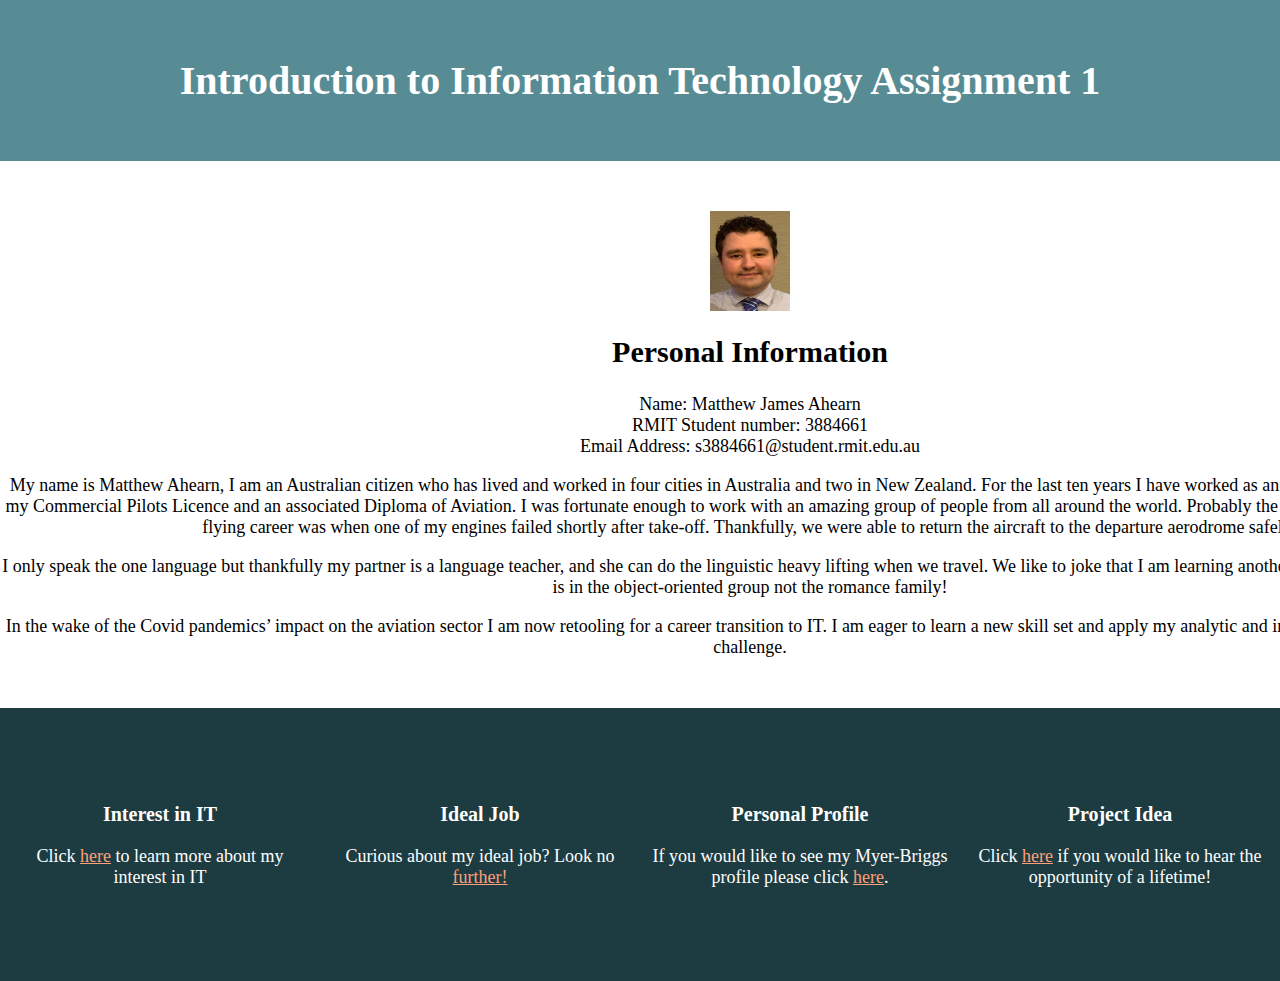
<file: index.html>
<html>

<head>
  <title>Assignment 1</title>
  <link href="css/style.css" rel="stylesheet">
</head>

<body>

  <header>
    <h1>Introduction to Information Technology Assignment 1</h1>
  </header>

  <main>
    <div class="answers">
      <!-- this has the background -->
      <img src="img/Profile.jpg" alt="A picture of me" style="width:80px;height:100px;"> <!-- Profile picture-->
      <h2>Personal Information</h2>
      <p>Name: Matthew James Ahearn
        <br>RMIT Student number: 3884661</br>
        Email Address: s3884661@student.rmit.edu.au
      </p>
      <p>My name is Matthew Ahearn, I am an Australian citizen who has lived and worked in four cities in Australia and two in New Zealand.
        For the last ten years I have worked as an airline pilot after completing my Commercial Pilots Licence and an associated Diploma of Aviation.
        I was fortunate enough to work with an amazing group of people from all around the world. Probably the most dramatic moment in my flying career was when one of my engines failed shortly after take-off. Thankfully, we were able to return the
        aircraft to the departure aerodrome safely!</p>
      <p> I only speak the one language but thankfully my partner is a language teacher, and she can do the linguistic heavy lifting when we travel.
        We like to joke that I am learning another language as well – but mine is in the object-oriented group not the romance family!</p>
      <p>In the wake of the Covid pandemics’ impact on the aviation sector I am now retooling for a career transition to IT.
        I am eager to learn a new skill set and apply my analytic and interpersonal strength to a new challenge. </p>

    </div> <!-- / intro -->

    <div class="sections">
      <!-- this has the background -->
      <div class="columns">
        <!-- width, centered, and flex to make columns -->

        <!-- column 1 -->
        <div class="column">
          <h3>Interest in IT</h3>
          <p>Click <a href="interest-in-it.html">here</a> to learn more about my interest in IT </p>
        </div> <!-- / column -->

        <!-- column 2 -->
        <div class="column">
          <h3>Ideal Job</h3>
          <p>Curious about my ideal job? Look no <a href="ideal-job.html">further!</a> </p>
        </div> <!-- / column -->

        <!-- column 3 -->
        <div class="column">
          <h3>Personal Profile</h3>
          <p>If you would like to see my Myer-Briggs profile please click <a href="personal-profile.html">here</a>.</p>
        </div> <!-- / column -->

        <!-- column 4 -->
        <div class="column">
          <h3>Project Idea</h3>
          <p>Click <a href="project-idea.html">here</a> if you would like to hear the opportunity of a lifetime!</p>
        </div> <!-- / column -->

      </div> <!-- / columns -->
    </div> <!-- / sections -->

  </main>

</body>

</html>


<!--
    Page layout developed with Scrimba
    Powell, K., 2020. HTML And CSS Course: Learn HTML And CSS For Free. [online] Scrimba.com. Available at: <https://scrimba.com/learn/htmlcss> [Accessed 8 December 2020].
-->
</file>
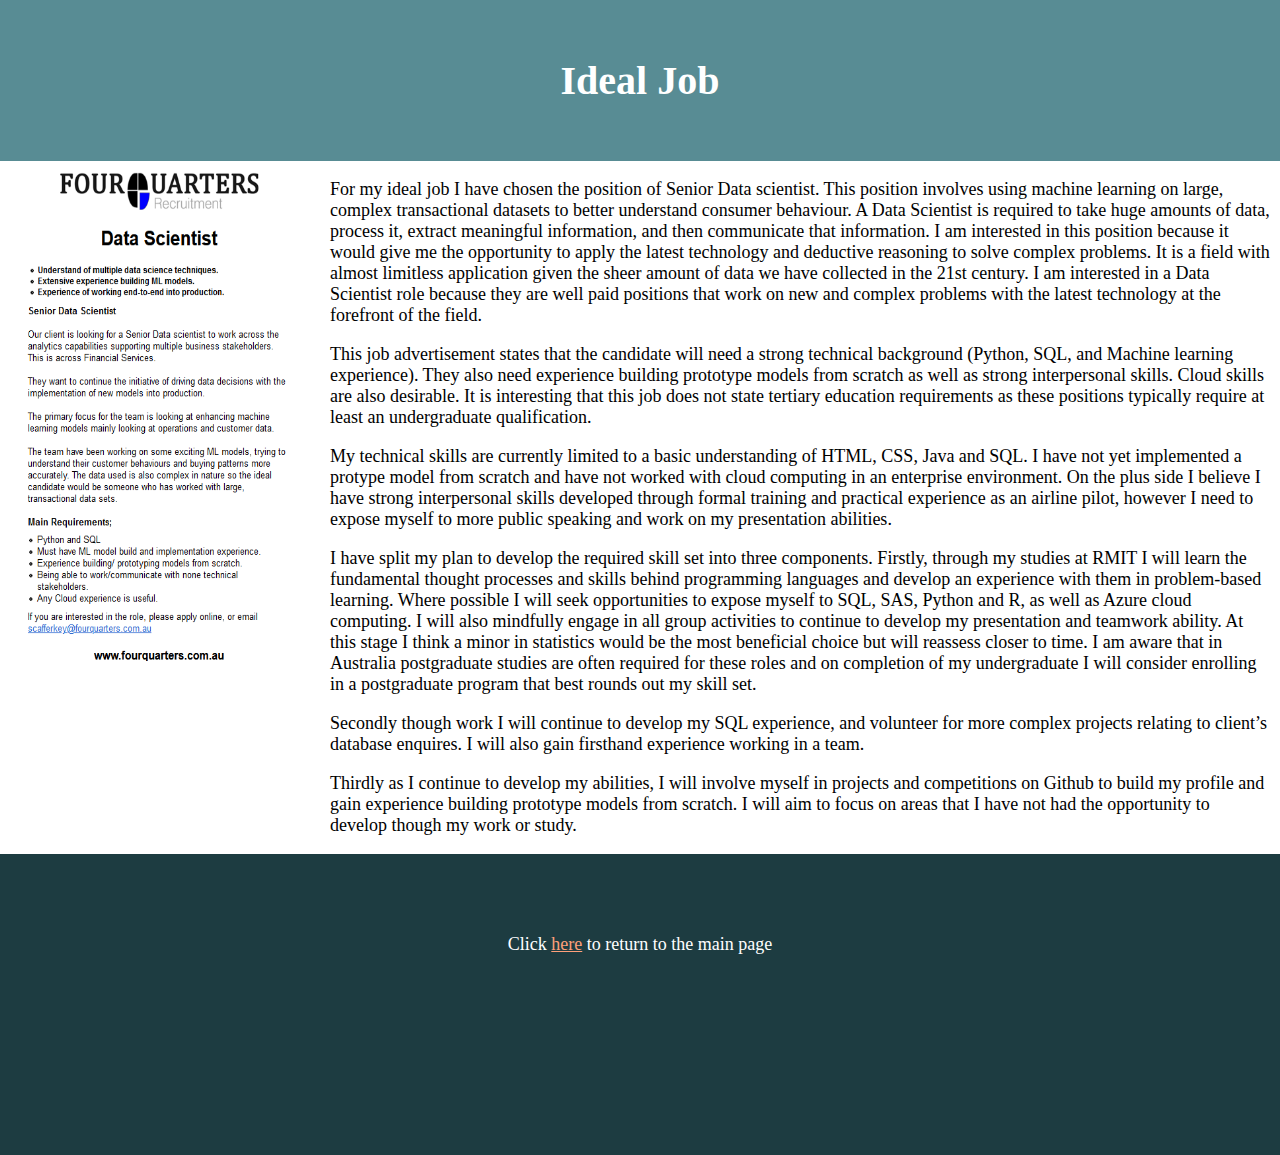
<file: ideal-job.html>
<html>

<head>
  <title>Ideal Job</title>
  <link href="css/style.css" rel="stylesheet">
</head>

<body>

  <header>
    <h1>Ideal Job</h1>
  </header>

  <main>
    <div class="columns">        <!-- width, centered, and flex to make columns -->
      <div class="column2"> <!-- column 1 -->
        <img src="img/idealJobSmall.PNG" alt="A dream to strive for" style="width:300px;height:500px;">
        </div> <!-- / column2 -->
      <div class="column2"> <!-- column 2 -->
        <p>For my ideal job I have chosen the position of Senior Data scientist.
          This position involves using machine learning on large, complex transactional datasets to better understand consumer behaviour.
          A Data Scientist is required to take huge amounts of data, process it, extract meaningful information, and then communicate that information.
          I am interested in this position because it would give me the opportunity to apply the latest technology and deductive reasoning to solve complex problems.
          It is a field with almost limitless application given the sheer amount of data we have collected in the 21st century.
          I am interested in a Data Scientist role because they are well paid positions that work on new and complex problems with the latest technology at the forefront of the field.</p>
        <p>This job advertisement states that the candidate will need a strong technical background (Python, SQL, and Machine learning experience).
          They also need experience building prototype models from scratch as well as strong interpersonal skills. Cloud skills are also desirable.
          It is interesting that this job does not state tertiary education requirements as these positions typically require at least an undergraduate qualification.</p>
        <p>My technical skills are currently limited to a basic understanding of HTML, CSS, Java and SQL.
          I have not yet implemented a protype model from scratch and have not worked with cloud computing in an enterprise environment.
          On the plus side I believe I have strong interpersonal skills developed through formal training and practical experience as an airline pilot, however I need to expose myself to more public speaking and work on my presentation abilities.</p>
        <p>I have split my plan to develop the required skill set into three components.
          Firstly, through my studies at RMIT I will learn the fundamental thought processes and skills behind programming languages and develop an experience with them in problem-based learning.
          Where possible I will seek opportunities to expose myself to SQL, SAS, Python and R, as well as Azure cloud computing.
          I will also mindfully engage in all group activities to continue to develop my presentation and teamwork ability.
          At this stage I think a minor in statistics would be the most beneficial choice but will reassess closer to time.
          I am aware that in Australia postgraduate studies are often required for these roles and on completion of my undergraduate I will consider enrolling in a postgraduate program that best rounds out my skill set.</p>
        <p>Secondly though work I will continue to develop my SQL experience, and volunteer for more complex projects relating to client’s database enquires.
          I will also gain firsthand experience working in a team.</p>
        <p>Thirdly as I continue to develop my abilities, I will involve myself in projects and competitions on Github to build my profile and gain experience building prototype models from scratch.
          I will aim to focus on areas that I have not had the opportunity to develop though my work or study.</p>
      </div> <!-- / column2 -->
    </div> <!-- / columns -->

  </main>

  <footer>
    Click <a href="index.html">here</a> to return to the main page<!-- Hyperlink to main page-->
  </footer>

</body>

</html>
</file>
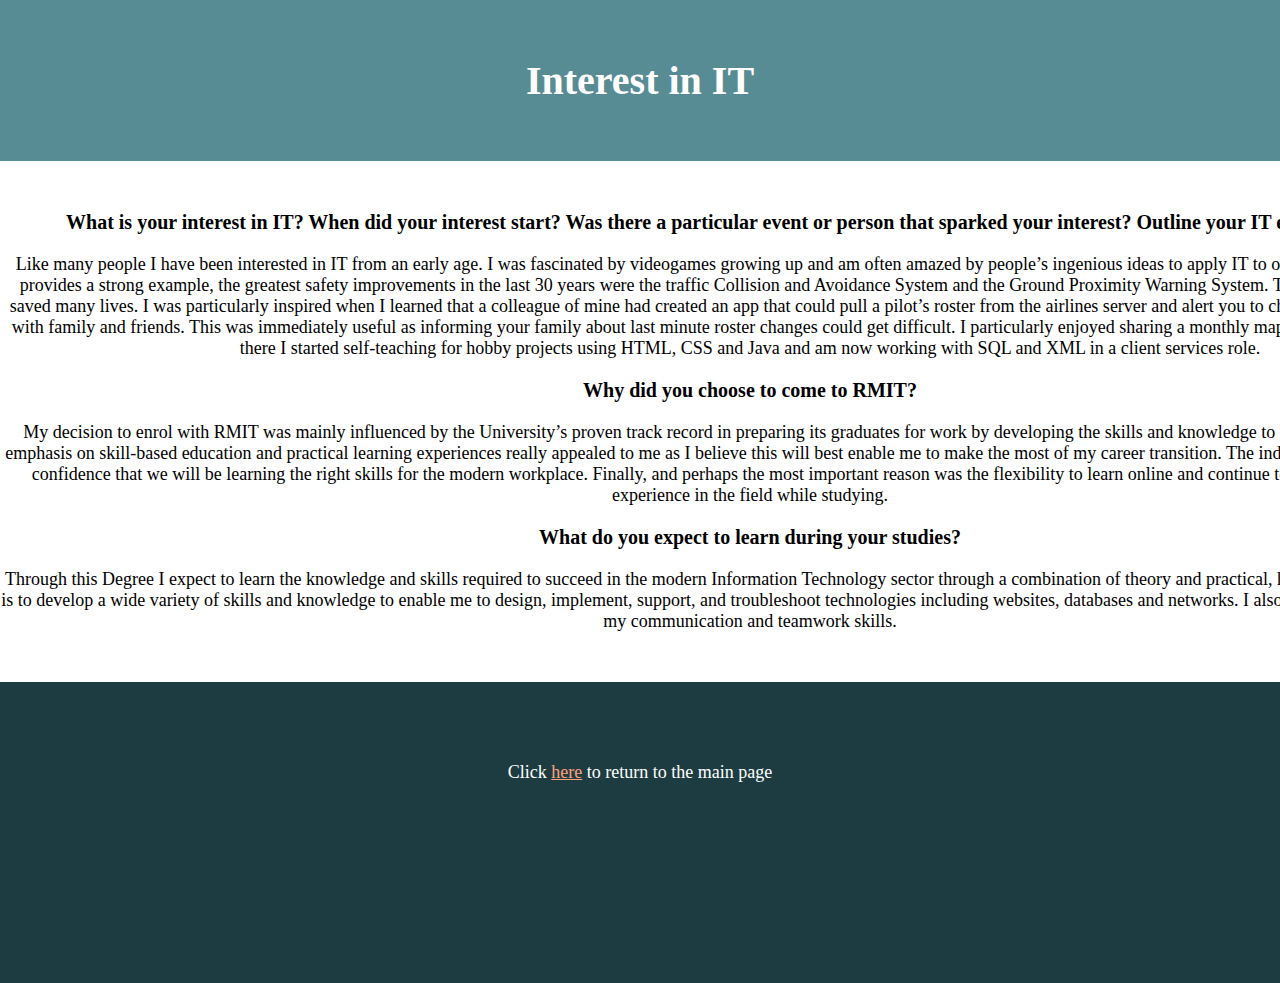
<file: interest-in-it.html>
<html>

<head>
  <title>Interest in IT</title>
  <link href="css/style.css" rel="stylesheet">
</head>

<body>

  <header>
    <h1>Interest in IT</h1>
  </header>

  <main>
<div class="answers">   <!-- this has the background -->
  <h3>What is your interest in IT? When did your interest start?  Was there a particular event or person that sparked your interest? Outline your IT experience (if any)</h3>
  <p>Like many people I have been interested in IT from an early age.  I was fascinated by videogames growing up and am often amazed by people’s ingenious ideas to apply IT to our daily lives.
    Aviation itself provides a strong example, the greatest safety improvements in the last 30 years were the traffic Collision and Avoidance System and the Ground Proximity Warning System.
    These two programmes have saved many lives.  I was particularly inspired when I learned that a colleague of mine had created an app that could pull a pilot’s roster from the airlines server and alert you to changes, as well as share those with family and friends.
    This was immediately useful as informing your family about last minute roster changes could get difficult.
    I particularly enjoyed sharing a monthly map of where I had flown.
    From there I started self-teaching for hobby projects using HTML, CSS and Java and am now working with SQL and XML in a client services role.</p>
  <h3>Why did you choose to come to RMIT?</h3>
  <p>My decision to enrol with RMIT was mainly influenced by the University’s proven track record in preparing its graduates for work by developing the skills and knowledge to succeed in their career.
    The emphasis on skill-based education and practical learning experiences really appealed to me as I believe this will best enable me to make the most of my career transition.
    The industry connections also inspire confidence that we will be learning the right skills for the modern workplace.
    Finally, and perhaps the most important reason was the flexibility to learn online and continue to work and build practical experience in the field while studying.</p>
  <h3>What do you expect to learn during your studies?</h3>
  <p>Through this Degree I expect to learn the knowledge and skills required to succeed in the modern Information Technology sector through a combination of theory and practical, hands-on experience.
    My goal is to develop a wide variety of skills and knowledge to enable me to design, implement, support, and troubleshoot technologies including websites, databases and networks.
    I also expect to continue to develop my communication and teamwork skills. </p>

  </div>
    </main>

    <footer>
Click <a href="index.html">here</a> to return to the main page <!-- Hyperlink to main page-->
      </footer>

      </body>

      </html>
</file>
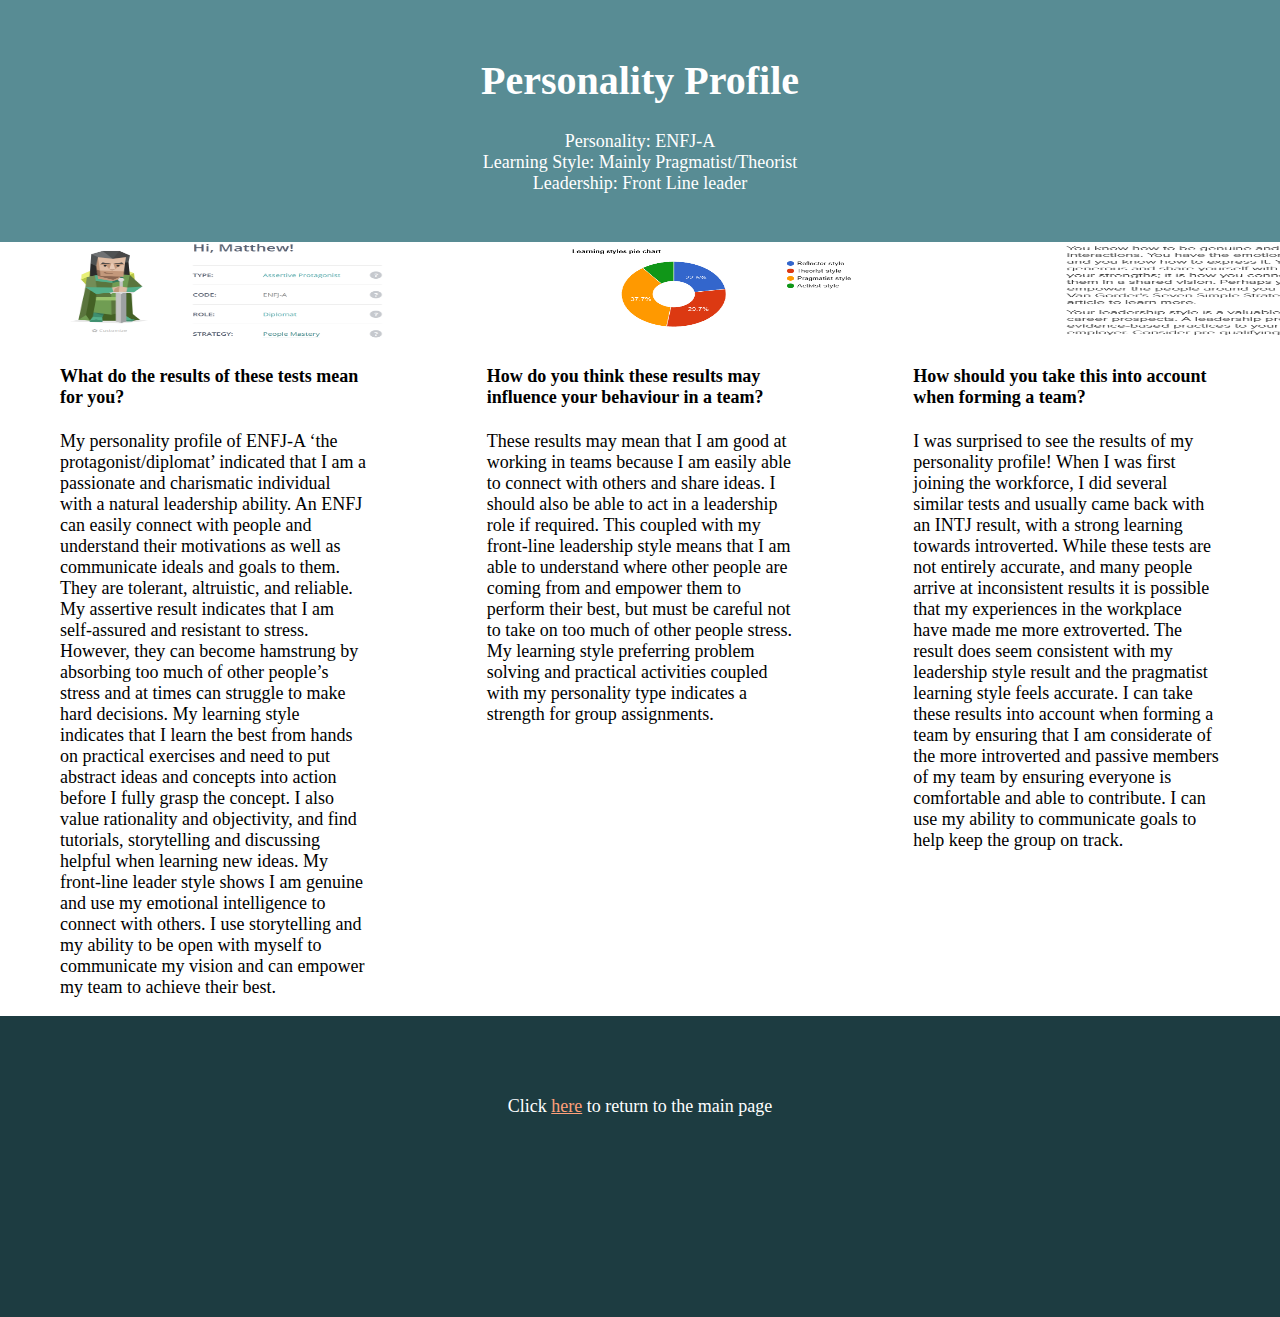
<file: personal-profile.html>
<html>

<head>
  <title>Personal Profile</title>
  <link href="css/style.css" rel="stylesheet">
</head>

<body>

  <header>
  <h1>Personality Profile</h1>
  <p>Personality: ENFJ-A
  <br>Learning Style: Mainly Pragmatist/Theorist</br>
  Leadership: Front Line leader</p>

  </header>

  <main>
    <div class="columns">     <!-- width, centered, and flex to make columns -->
      <div class="column3">   <!-- column 1 -->
        <img src="img/MyerBriggs.PNG" alt="ENFJ" style="width:350px;height:100px;">
      </div> <!-- / column3 -->
      <div class="column3">    <!-- column 2 -->
        <img src="img/LearningStyle.PNG" alt="Practical/Theorist" style="width:400px;height:100px;">
      </div> <!-- / column3 -->
      <div class="column3">   <!-- column 3 -->
      <img src="img/FrontLineLeader2.PNG" alt="My leadership style" style="width:450px;height:100px;">
    </div> <!-- / column3 -->
    </div> <!-- / columns -->

    <div class="columns">
      <!-- width, centered, and flex to make columns -->

      <!-- column 1 -->
      <div class="column3">   <!-- column 1 -->
        <h4>What do the results of these tests mean for you?</h4>
        <p>My personality profile of ENFJ-A ‘the protagonist/diplomat’ indicated that I am a passionate and charismatic individual with a natural leadership ability.
          An ENFJ can easily connect with people and understand their motivations as well as communicate ideals and goals to them.
          They are tolerant, altruistic, and reliable. My assertive result indicates that I am self-assured and resistant to stress.
          However, they can become hamstrung by absorbing too much of other people’s stress and at times can struggle to make hard decisions.
          My learning style indicates that I learn the best from hands on practical exercises and need to put abstract ideas and concepts into action before I fully grasp the concept.
          I also value rationality and objectivity, and find tutorials, storytelling and discussing helpful when learning new ideas.
          My front-line leader style shows I am genuine and use my emotional intelligence to connect with others.
          I use storytelling and my ability to be open with myself to communicate my vision and can empower my team to achieve their best. </p>
      </div> <!-- / column3 -->

      <!-- column 2 -->
      <div class="column3">   <!-- column 2 -->
        <h4>How do you think these results may influence your behaviour in a team?</h4>
          <p>These results may mean that I am good at working in teams because I am easily able to connect with others and share ideas.
            I should also be able to act in a leadership role if required.
            This coupled with my front-line leadership style means that I am able to understand where other people are coming from and empower them to perform their best,
            but must be careful not to take on too much of other people stress.
            My learning style preferring problem solving and practical activities coupled with my personality type indicates a strength for group assignments.  </p>
      </div> <!-- / column3 -->

      <!-- column 3 -->
      <div class="column3">   <!-- column 3 -->
        <h4>How should you take this into account when forming a team?</h4>
          <p>I was surprised to see the results of my personality profile!
            When I was first joining the workforce, I did several similar tests and usually came back with an INTJ result, with a strong learning towards introverted.
            While these tests are not entirely accurate, and many people arrive at inconsistent results it is possible that my experiences in the workplace have made me more extroverted.
            The result does seem consistent with my leadership style result and the pragmatist learning style feels accurate.
            I can take these results into account when forming a team by ensuring that I am considerate of the more introverted and passive members of my team by ensuring everyone is comfortable and able to contribute.
            I can use my ability to communicate goals to help keep the group on track. </p>
      </div> <!-- / column3 -->


    </div> <!-- / columns -->


    </main>

    <footer>
Click <a href="index.html">here</a> to return to the main page <!-- Hyperlink to main page-->
      </footer>

      </body>

      </html>
</file>
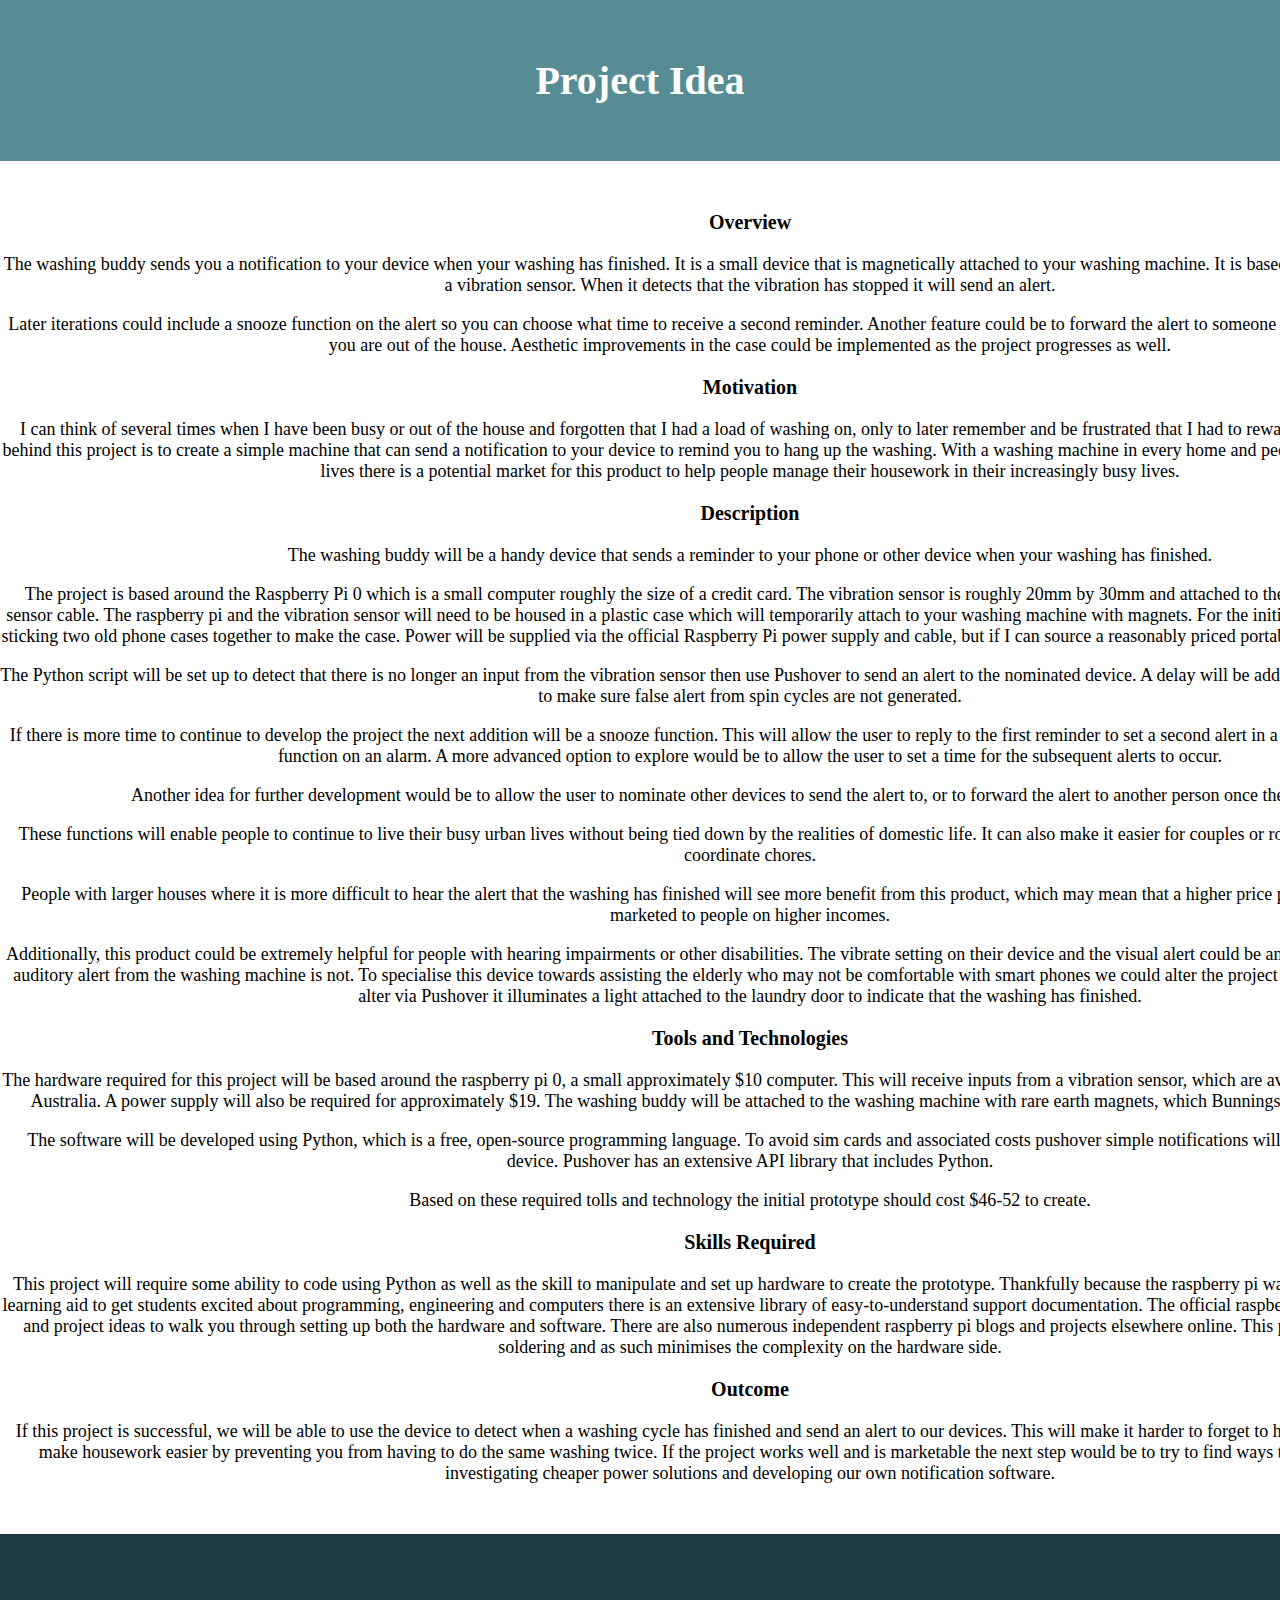
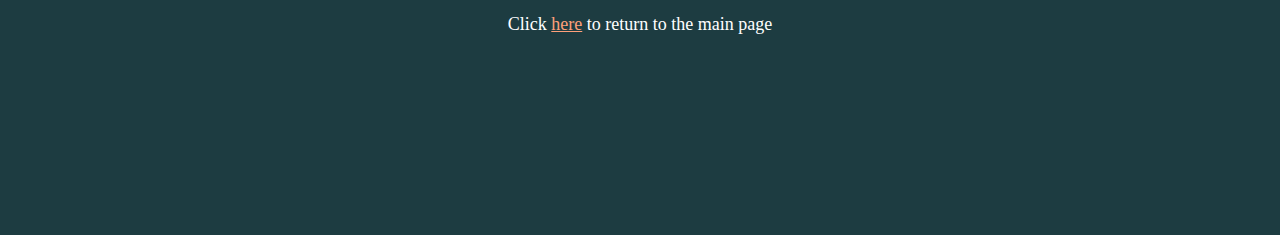
<file: project-idea.html>
<html>

<head>
  <title>Project Idea</title>
  <link href="css/style.css" rel="stylesheet">
</head>

<body>

  <header>
    <h1> Project Idea</h1>
  </header>

  <main>
    <div class="answers">
      <!-- this has the background -->
      <h3>Overview</h3>
      <p>The washing buddy sends you a notification to your device when your washing has finished.
        It is a small device that is magnetically attached to your washing machine.
        It is based around a Raspberry Pi 0 and a vibration sensor.
        When it detects that the vibration has stopped it will send an alert. </p>
      <p>Later iterations could include a snooze function on the alert so you can choose what time to receive a second reminder.
        Another feature could be to forward the alert to someone else, which could be useful if you are out of the house.
        Aesthetic improvements in the case could be implemented as the project progresses as well. </p>
      <h3>Motivation</h3>
      <p>I can think of several times when I have been busy or out of the house and forgotten that I had a load of washing on, only to later remember and be frustrated that I had to rewash the load!
        The motivation behind this project is to create a simple machine that can send a notification to your device to remind you to hang up the washing.
        With a washing machine in every home and people leading increasingly busy lives there is a potential market for this product to help people manage their housework in their increasingly busy lives. </p>
      <h3>Description</h3>
      <p>The washing buddy will be a handy device that sends a reminder to your phone or other device when your washing has finished.</p>
      <p>The project is based around the Raspberry Pi 0 which is a small computer roughly the size of a credit card.
        The vibration sensor is roughly 20mm by 30mm and attached to the raspberry pi with a digital sensor cable.
        The raspberry pi and the vibration sensor will need to be housed in a plastic case which will temporarily attach to your washing machine with magnets.
        For the initial prototype I am considering sticking two old phone cases together to make the case.
        Power will be supplied via the official Raspberry Pi power supply and cable, but if I can source a reasonably priced portable option, I will consider that. </p>
      <p>The Python script will be set up to detect that there is no longer an input from the vibration sensor then use Pushover to send an alert to the nominated device.
        A delay will be added before sending the message to make sure false alert from spin cycles are not generated. </p>
      <p>If there is more time to continue to develop the project the next addition will be a snooze function.
        This will allow the user to reply to the first reminder to set a second alert in a similar manner to the snooze function on an alarm.
        A more advanced option to explore would be to allow the user to set a time for the subsequent alerts to occur. </p>
      <p>Another idea for further development would be to allow the user to nominate other devices to send the alert to, or to forward the alert to another person once they receive it. </p>
      <p>These functions will enable people to continue to live their busy urban lives without being tied down by the realities of domestic life.
        It can also make it easier for couples or roommates in share houses to coordinate chores. </p>
      <p>People with larger houses where it is more difficult to hear the alert that the washing has finished will see more benefit from this product,
        which may mean that a higher price point is viable as it could be marketed to people on higher incomes. </p>
      <p>Additionally, this product could be extremely helpful for people with hearing impairments or other disabilities.
        The vibrate setting on their device and the visual alert could be an effective reminder where the auditory alert from the washing machine is not.
        To specialise this device towards assisting the elderly who may not be comfortable with smart phones we could alter the project
        so that instead of sending an alter via Pushover it illuminates a light attached to the laundry door to indicate that the washing has finished. </p>
      <h3>Tools and Technologies </h3>
      <p>The hardware required for this project will be based around the raspberry pi 0, a small approximately $10 computer.
        This will receive inputs from a vibration sensor, which are available for $5 to $10 online in Australia.
        A power supply will also be required for approximately $19.
        The washing buddy will be attached to the washing machine with rare earth magnets, which Bunnings sell in a pack of 10 for $7 </p>
      <p>The software will be developed using Python, which is a free, open-source programming language.
        To avoid sim cards and associated costs pushover simple notifications will be used at a cost of $5 per device.
        Pushover has an extensive API library that includes Python. </p>
      <p>Based on these required tolls and technology the initial prototype should cost $46-52 to create. </p>
      <h3>Skills Required</h3>
      <p>This project will require some ability to code using Python as well as the skill to manipulate and set up hardware to create the prototype.
        Thankfully because the raspberry pi was designed as a teaching and learning aid to get students excited about programming,
        engineering and computers there is an extensive library of easy-to-understand support documentation.
        The official raspberry pi website includes guides and project ideas to walk you through setting up both the hardware and software.
        There are also numerous independent raspberry pi blogs and projects elsewhere online.
        This project will not involve any soldering and as such minimises the complexity on the hardware side. </p>
      <h3>Outcome</h3>
      <p>If this project is successful, we will be able to use the device to detect when a washing cycle has finished and send an alert to our devices.
        This will make it harder to forget to hang up the washing and will make housework easier by preventing you from having to do the same washing twice.
        If the project works well and is marketable the next step would be to try to find ways to lower the input cost by investigating cheaper power solutions and developing our own notification software. </p>
    </div>
  </main>

  <footer>
    Click <a href="index.html">here</a> to return to the main page
    <!-- Hyperlink to main page-->
  </footer>

</body>

</html>
</file>
<file: css/style.css>
body {
    margin: 0;
    /* set default font size */
    font-size: 18px;
}

/* ========
Typography
======== */

h1 {
    font-size: 40px;
}

h2 {
    font-size: 30px;
}

h3 {
    font-size: 22px;
}
h3 {
    font-size: 20px;
}
a {
  color: lightsalmon;
}

/* ========
Layout
======== */

header {
    background-color: #588C94;
    color: white;
    padding: 30px 0;
    text-align: center;
}

footer {
  background-color: #1D3C41;
  color: #fff;
  text-align: center;
  padding-top: 80px;
  padding-bottom: 200px;
}

.answers {
    width: 1500px;
    margin: 50px auto;
    text-align: center;
}

.sections {
    background-color: #1D3C41;
    color: #fff;
    padding: 75px 0;
    text-align: center;
}

.columns {
    display: flex;
}

.column {
    margin: 0 10px;
    width: 25%;
}
.column2 {
    margin: 0 10px;
}
.column3 {
    margin: 0 10px;
    padding-left: 50px;
    padding-right: 50px;
    width: 33%;
}
</file>
